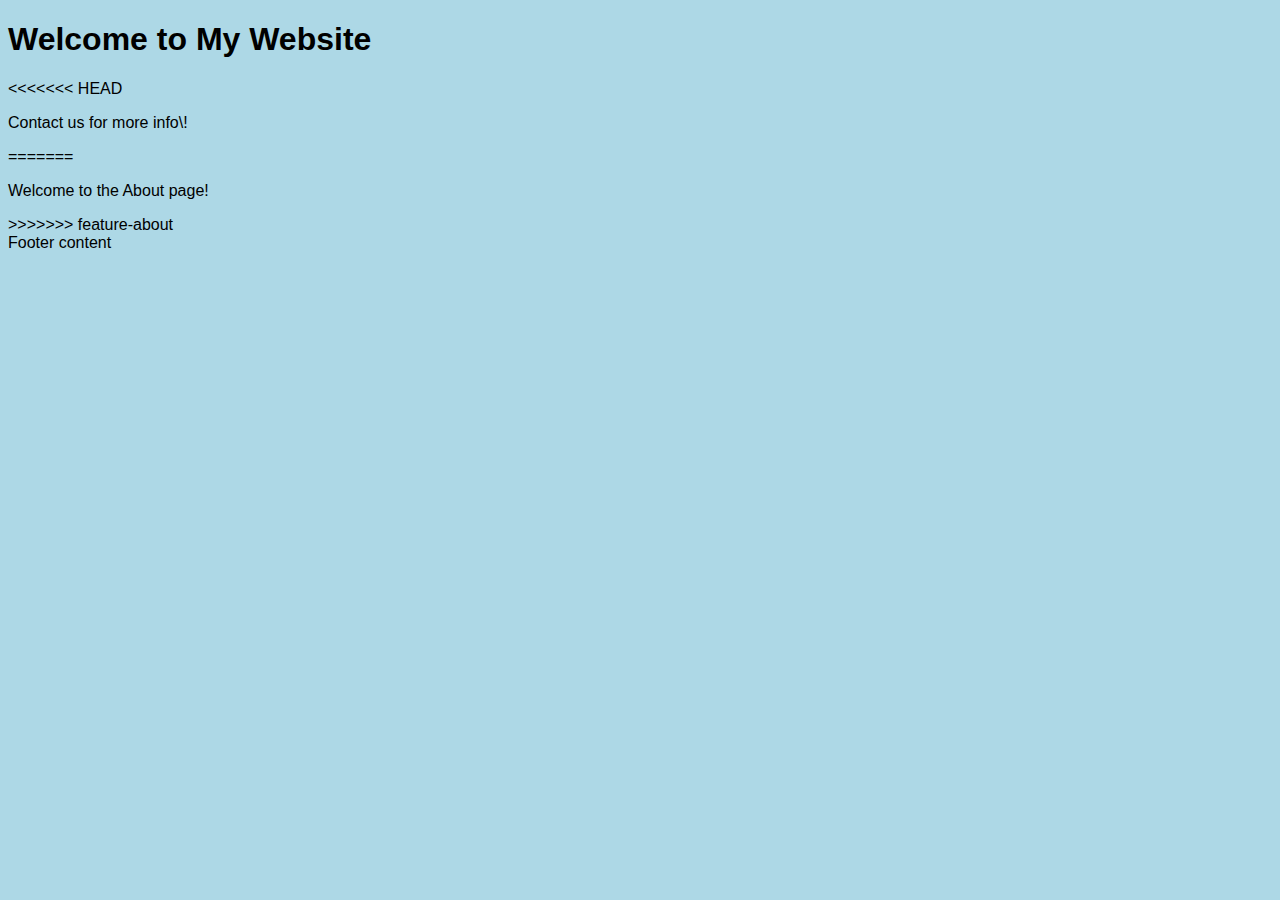
<file: index.html>
<!DOCTYPE html><html><head><link rel="stylesheet" type="text/css" href="styles.css"><title>My Web</title></head><body><h1>Welcome to My Website</h1></body></html>
<<<<<<< HEAD
<p>Contact us for more info\!</p>
=======
<p>Welcome to the About page!</p>
>>>>>>> feature-about
<footer>Footer content</footer>
</file>
<file: styles.css>
body { font-family: Arial; background-color: lightblue; }
</file>
